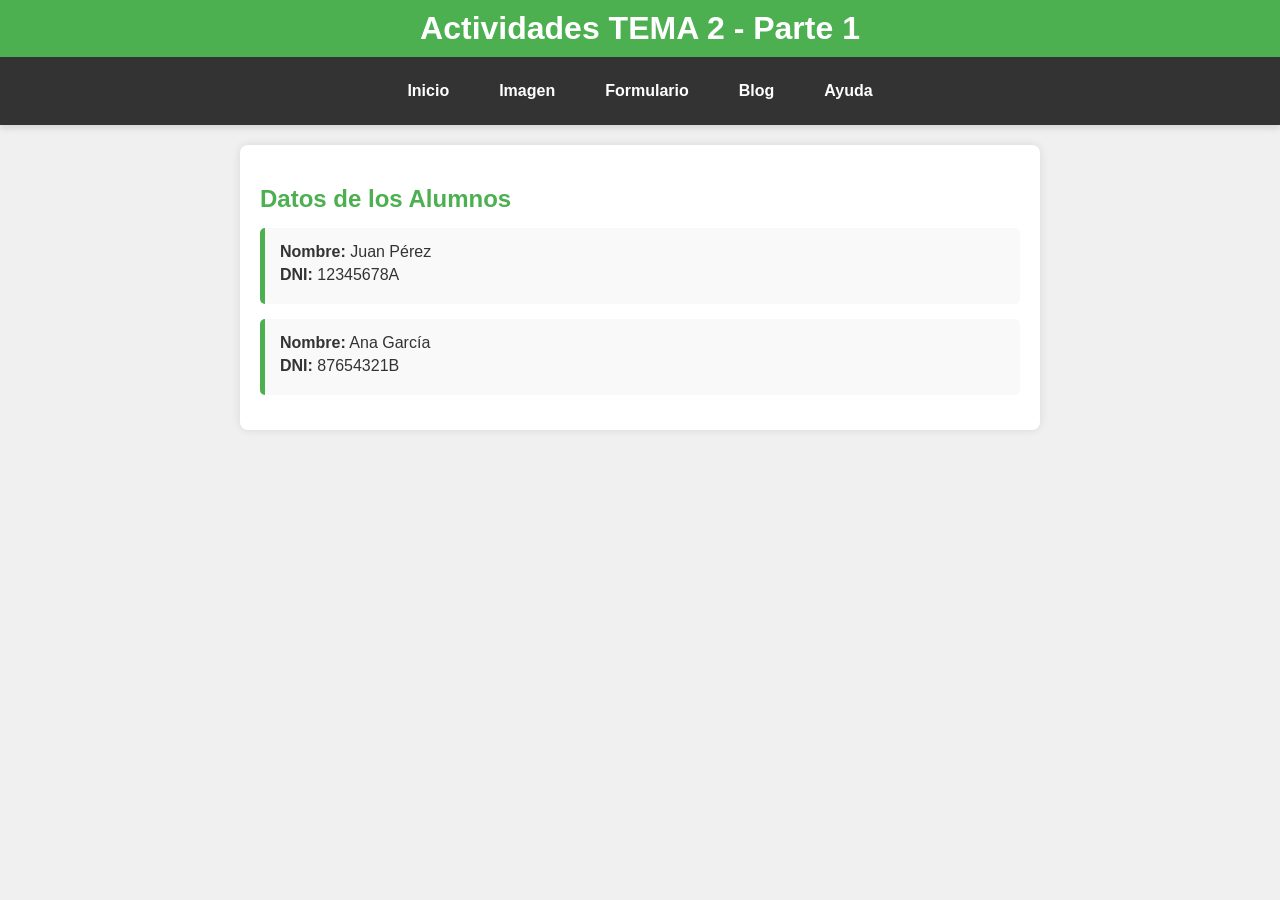
<file: Practica 2-1/index.html>
<!DOCTYPE html>
<html lang="es">
<head>
    <meta charset="UTF-8">
    <meta name="viewport" content="width=device-width, initial-scale=1.0">
    <title>Página Principal</title>
    <link rel="stylesheet" href="./style.css">
    <link rel="stylesheet" href="./styleindex.css">
</head>
<body>
    <header>
        <h1>Actividades TEMA 2 - Parte 1</h1>
    </header>
    <nav>
        <a href="./index.html">Inicio</a>
        <a href="./imagen.html">Imagen</a>
        <a href="./formulario.html">Formulario</a>
        <a href="./blog3.html">Blog</a>
        <a href="./ayuda">Ayuda</a>
    </nav>
    <main>
        <section id="informacion-alumnos">
            <h2>Datos de los Alumnos</h2>
            <div class="alumno">
                <p><strong>Nombre:</strong> Juan Pérez</p>
                <p><strong>DNI:</strong> 12345678A</p>
            </div>
            <div class="alumno">
                <p><strong>Nombre:</strong> Ana García</p>
                <p><strong>DNI:</strong> 87654321B</p>
            </div>
        </section>
    </main>

</body>
</html>
</file>
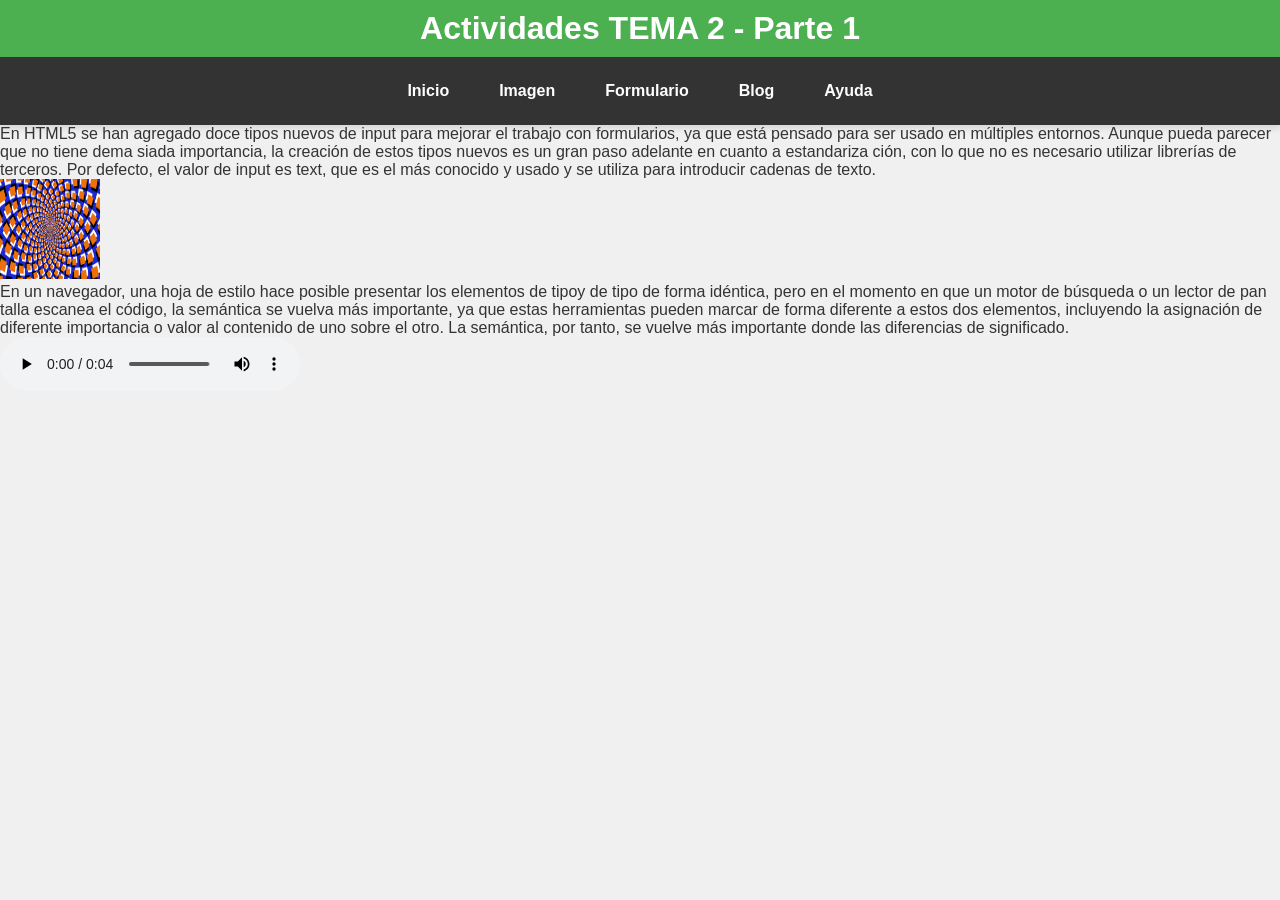
<file: Practica 2-1/imagen.html>
<!DOCTYPE html>
<html lang="es">
<head>
    <meta charset="UTF-8">
    <meta name="viewport" content="width=device-width, initial-scale=1.0">
    <title>Imagen</title>
    <link rel="stylesheet" href="./style.css">
    <link rel="stylesheet" href="./styleimg.css">
</head>
<body>
    <header>
        <h1>Actividades TEMA 2 - Parte 1</h1>
    </header>
    <nav>
        <a href="./index.html">Inicio</a>
        <a href="./imagen.html">Imagen</a>
        <a href="./formulario.html">Formulario</a>
        <a href="./blog3.html">Blog</a>
        <a href="./ayuda">Ayuda</a>
    </nav>
    <main>
        <p> En HTML5 se han agregado doce tipos nuevos de input para mejorar el trabajo con formularios,
            ya que está pensado para ser usado en múltiples entornos. Aunque pueda parecer que no tiene dema
           siada importancia, la creación de estos tipos nuevos es un gran paso adelante en cuanto a estandariza
           ción, con lo que no es necesario utilizar librerías de terceros. Por defecto, el valor de input es text,
            que es el más conocido y usado y se utiliza para introducir cadenas de texto.</p>

        <picture>
            <source media="(min-width: 650px)" srcset="imagen.jpg">
            <source media="(min-width: 450px)" srcset="imagen.jpg">
            <img src="imagen.jpg" alt="Imagen en caso de que no se soporte la etiqueta.">
        </picture>

        <p> En un navegador, una hoja de estilo hace posible presentar los elementos de tipoy de tipo
            de forma idéntica, pero en el momento en que un motor de búsqueda o un lector de pan
           talla escanea el código, la semántica se vuelva más importante, ya que estas herramientas pueden
            marcar de forma diferente a estos dos elementos, incluyendo la asignación de diferente importancia o
            valor al contenido de uno sobre el otro. La semántica, por tanto, se vuelve más importante donde las
            diferencias de significado.</p>

        <audio controls autoplay loop>
            <source src="./imagen-sonido.mp3" type="audio/mpeg">
            Tu navegador no soporta el elemento de audio.
        </audio>
    </main>

</body>
</html>
</file>
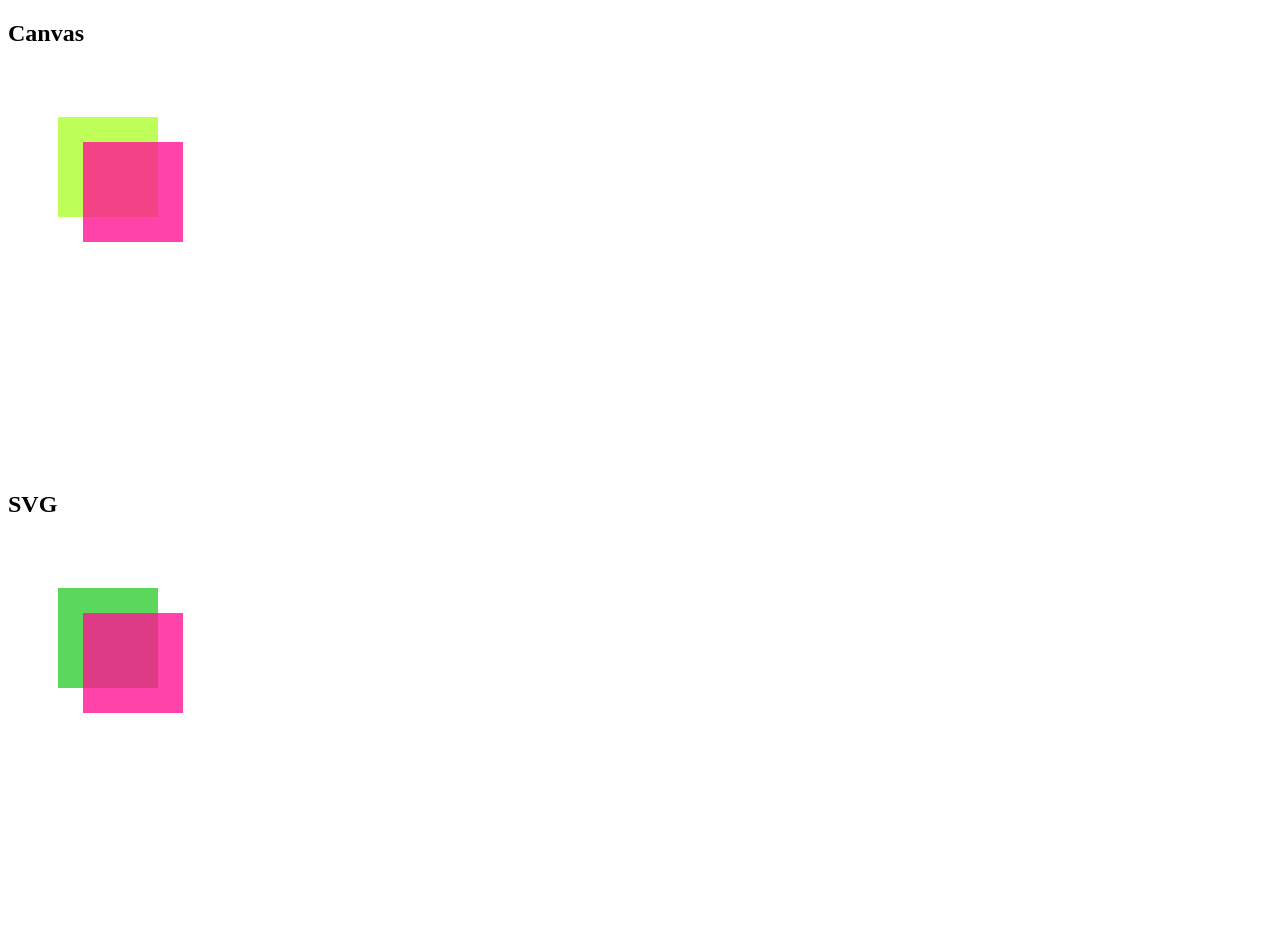
<file: Practica_2_3/ejercicio4.html>
<!DOCTYPE html>
<html lang="es">
<head>
    <meta charset="UTF-8">
    <meta name="viewport" content="width=device-width, initial-scale=1.0">
    <title>Ejercicio4</title>
</head>
<body>

    <h2>Canvas</h2>
    <canvas id="canvas" width="400" height="400"></canvas>
    <script>
        const canvas = document.getElementById("canvas");
        const ctx = canvas.getContext("2d");
  
        ctx.fillStyle = "rgba(173, 255, 47, 0.8)";
        ctx.fillRect(50, 50, 100, 100);
  
        ctx.fillStyle = "rgba(255, 20, 147, 0.8)";
        ctx.fillRect(75, 75, 100, 100);
    </script>

    <h2>SVG</h2>
    <svg width="400" height="400">
        <rect x="50" y="50" width="100" height="100" fill="limegreen" opacity="0.8" />
        <rect x="75" y="75" width="100" height="100" fill="deeppink" opacity="0.8" />
    </svg>
    
</body>
</html>
</file>
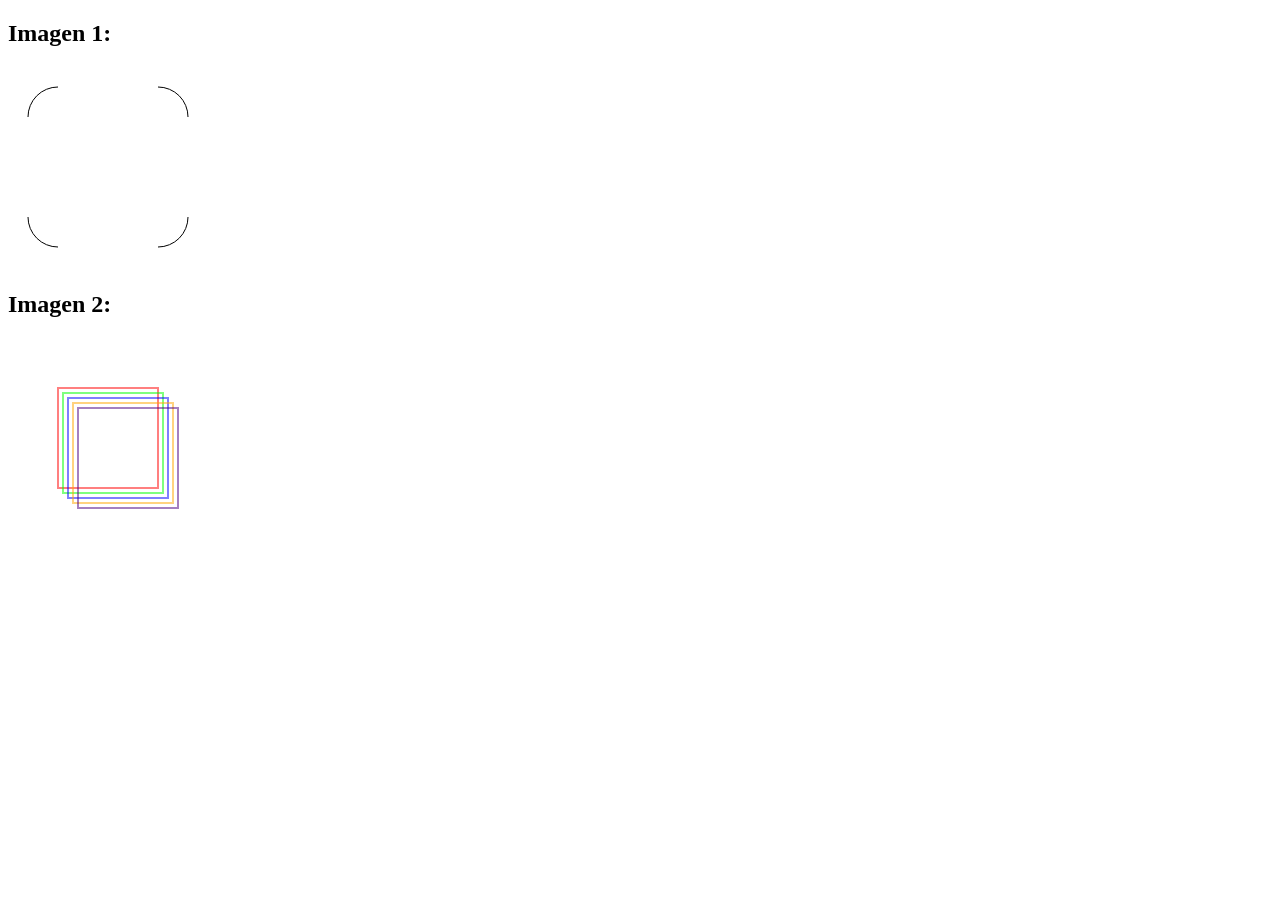
<file: Practica_2_4/Ejercicio1.html>
<!DOCTYPE html>
<html lang="es">
<head>
    <meta charset="UTF-8">
    <meta name="viewport" content="width=device-width, initial-scale=1.0">
    <title>Actividades de Canvas</title>
</head>
<body>
    <h2>Imagen 1:</h2>
    <canvas id="canvas1" width="200" height="200"></canvas>

    <h2>Imagen 2:</h2>
    <canvas id="canvas2" width="200" height="200"></canvas>

    <script>
        const canvas1 = document.getElementById("canvas1");
        const ctx1 = canvas1.getContext("2d");

        ctx1.beginPath();
        ctx1.arc(50, 50, 30, Math.PI, 1.5 * Math.PI);
        ctx1.stroke();

        ctx1.beginPath();
        ctx1.arc(150, 50, 30, 1.5 * Math.PI, 0);
        ctx1.stroke();

        ctx1.beginPath();
        ctx1.arc(50, 150, 30, 0.5 * Math.PI, Math.PI);
        ctx1.stroke();

        ctx1.beginPath();
        ctx1.arc(150, 150, 30, 0, 0.5 * Math.PI);
        ctx1.stroke();

        const canvas2 = document.getElementById("canvas2");
        const ctx2 = canvas2.getContext("2d");

        const colors = [
        "rgba(255, 0, 0, 0.5)", 
        "rgba(0, 255, 0, 0.5)", 
        "rgba(0, 0, 255, 0.5)", 
        "rgba(255, 165, 0, 0.5)", 
        "rgba(75, 0, 130, 0.5)"
        ];
        let offset = 0;

        colors.forEach(color => {
            ctx2.beginPath();
            ctx2.rect(50 + offset, 50 + offset, 100, 100);
            ctx2.strokeStyle = color;
            ctx2.lineWidth = 2;
            ctx2.stroke();
            offset += 5;
        });
    </script>

</body>
</html>
</file>
<file: Practica 2-1/style.css>
* {
    margin: 0;
    padding: 0;
    box-sizing: border-box;
}

body {
    font-family: Arial, sans-serif;
    background-color: #f0f0f0;
    color: #333;
}

header {
    background-color: #4CAF50;
    color: white;
    padding: 10px 0;
    text-align: center;
}

nav {
    background-color: #333;
    padding: 15px;
    display: flex;
    justify-content: center;
    gap: 20px;
    box-shadow: 0 4px 6px rgba(0, 0, 0, 0.1);
}

nav a {
    color: white;
    text-decoration: none;
    padding: 10px 15px;
    border-radius: 5px;
    transition: background-color 0.3s ease;
    font-weight: bold;
}

nav a:hover {
    background-color: #4CAF50;
    color: white;
}
</file>
<file: Practica 2-1/styleindex.css>
main {
    padding: 20px;
    max-width: 800px;
    margin: 20px auto;
    background-color: white;
    border-radius: 8px;
    box-shadow: 0 0 10px rgba(0, 0, 0, 0.1);
}

#informacion-alumnos {
    margin-top: 20px;
}

.alumno {
    background-color: #f9f9f9;
    padding: 15px;
    margin-bottom: 15px;
    border-left: 5px solid #4CAF50;
    border-radius: 5px;
}

.alumno p {
    margin-bottom: 5px;
}

h2 {
    color: #4CAF50;
    margin-bottom: 15px;
}
</file>
<file: Practica 2-1/styleimg.css>
img {
    width: 100px;
    height: 100px;
}
</file>
